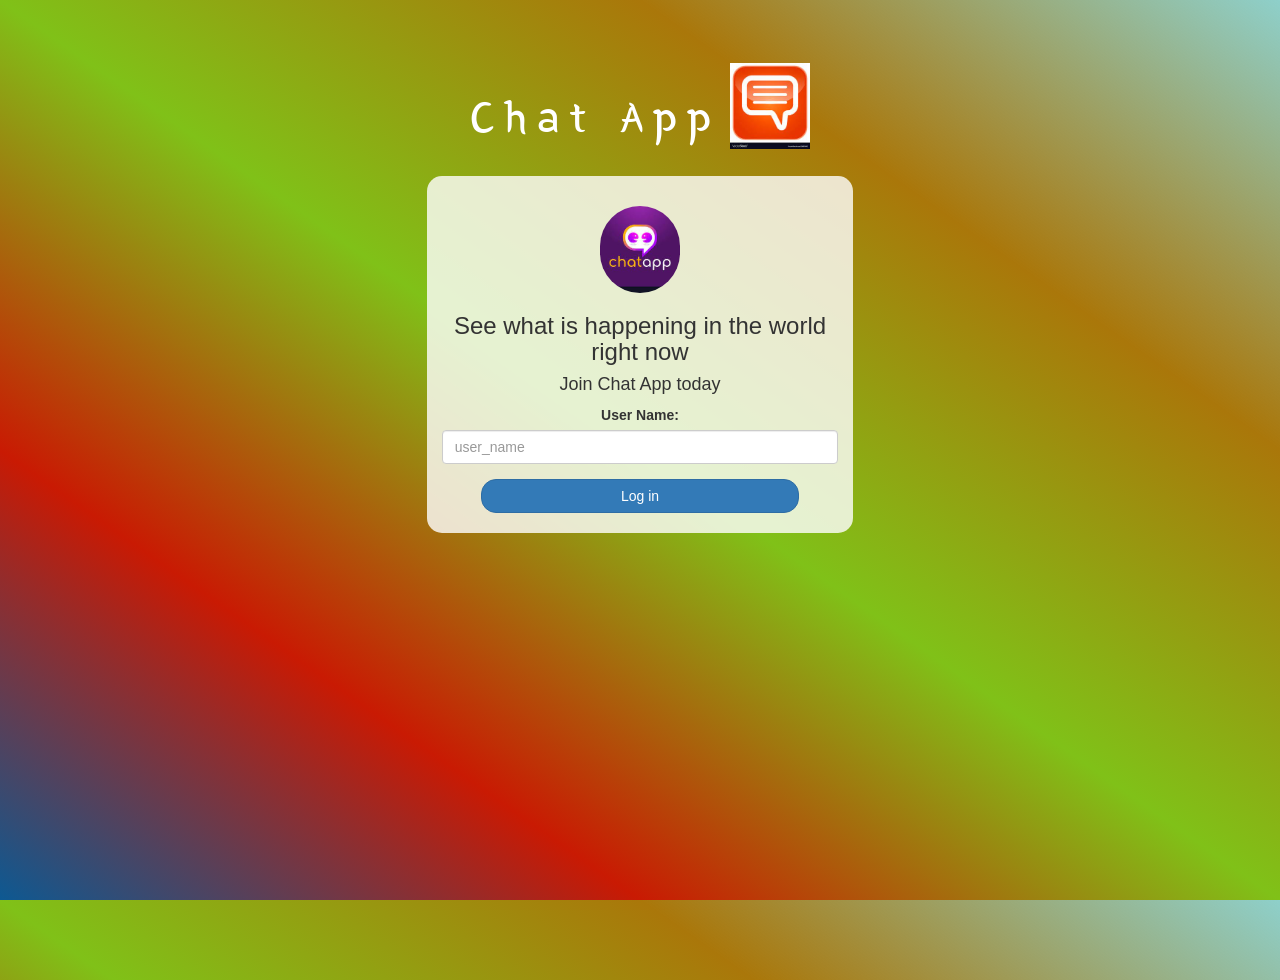
<file: index.html>
<!DOCTYPE html>
<html>
<head>
	<title>Chat App</title>
<link href="https://fonts.googleapis.com/css?family=Yeon+Sung&display=swap" rel="stylesheet"><meta name="viewport" content="width=device-width, initial-scale=1">

<link rel="stylesheet" href="https://maxcdn.bootstrapcdn.com/bootstrap/3.4.0/css/bootstrap.min.css">
<script src="https://ajax.googleapis.com/ajax/libs/jquery/3.4.1/jquery.min.js"></script>
<script src="https://maxcdn.bootstrapcdn.com/bootstrap/3.4.0/js/bootstrap.min.js"></script>

<link rel="stylesheet" type="text/css" href="style.css">
<script src="main.js"></script>
</head>
<body>
<center>
	<h1 class="header">	
		Chat App	<sup>
	<img src="download (2).jpg">
	</sup>
</h1>
	<div class="col-lg-4 col-md-6 col-sm-6 col-xs-11 login_div">
	<img src="download.jpg" class="logo">
		<h3 >See what is happening in the world right now</h3>
		<h4 >Join Chat App today</h4>
		<div class="form-group">
		  <label >User Name:</label>
		  <input type="text" id="user_name" class="form-control" placeholder="user_name">

		</div>
		<button id="login_button" class="btn btn-primary" onclick="addUser()">Log in</button>
		<br><br>
	</div>
</center>
</body>
</html>
</file>
<file: style.css>
html, body
{
  height: 100%;
  margin: 0;
}

body
{
background-image: linear-gradient(to right top, #0d5992, #c91a03, #80c118, #aa770a, #00948871);
}

.header
{
	color: white;font-family: 'Yeon Sung';font-size: 45px;letter-spacing: 10px;margin-top: 80px;
}
.header img
{
	width: 80px;margin-left: -15px;
}

.login_div
{
	background: rgba(255,255,255,0.8);float: none;border-radius: 15px;
}

.logo
{
	width: 80px;margin-top: 30px;border-radius: 40px;
}

#login_button
{
	width: 80%;border-radius: 15px;
}

.room_name
{
	cursor: pointer;
	font-size: 20px;
}


#logout
{
	font-size: 20px; float: right;
}


#output
{
	padding: 10px; width:80%;background: rgba(255,255,255,0.8);border-radius: 15px;
}

.input_div_room_page
{
	width: 80%;
}

.input_div label
{
	color: white;font-size: 20px;
}


.input_div_message_page
{
	position: fixed;bottom: 0px;width: 100%;background: rgba(255,255,255,0.8);
}
.input_div_message_page label
{
	color: black;
}
.input_div_message_page #msg
{
	width: 80%;
}
.input_div_message_page button
{
	margin-top: 15px;
	width: 50%; 
}
.color_white
{
	color: white
}

.user_tick
{
	width:20px;
}
.message_h4
{
	padding-left:5px;color:grey;
}
</file>
